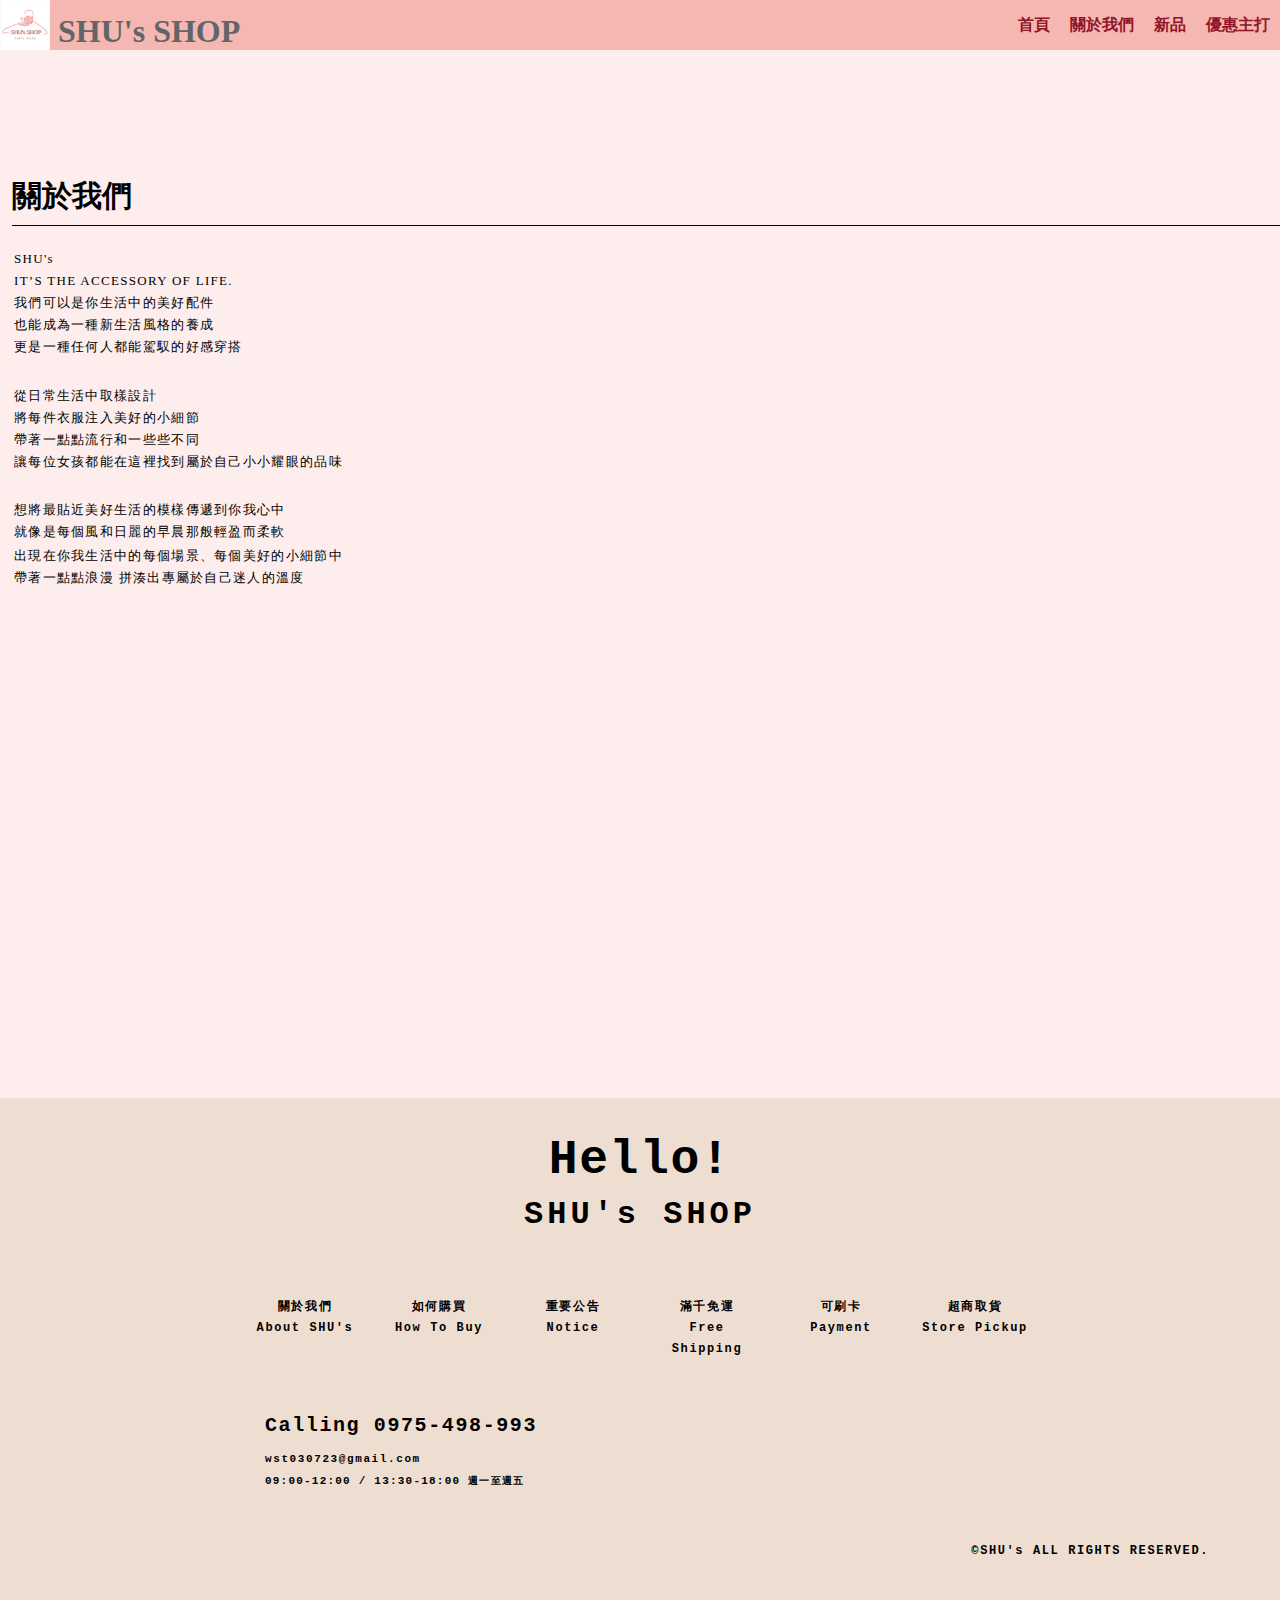
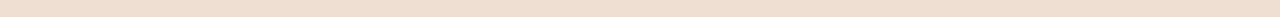
<file: Final/about.html>
<!DOCTYPE html>
<html lang="en">

<head>
    <meta charset="UTF-8">
    <meta name="viewport" content="width=device-width, initial-scale=1.0,shrink-to-fit=no">
    <title>SHU's SHOP</title>
    <link rel="icon" href="IMG/logo2.png">
    <link rel=stylesheet type="text/css" href="about.css">



</head>

<body>
    <input type="checkbox" name="" id="menu">

    <div class="header">
        <h1 class="logo">
            <img src="IMG/logo5.png" width="50px" height="50px"> SHU's SHOP</h1>
        <label for="menu" class="btn"> 
                    <span>選單</span>
                </label>
        <nav>
            <a href="home.html"><b>首頁</b></a>
            <a href="about.html"><b>關於我們</b></a>
            <a href="news.html"><b>新品</b></a>
            <a href="sales.html"><b>優惠主打</b></a>
        </nav>
    </div>

    <div class="wrap">
        <div class="corp-content-hd">
            <h1>關於我們</h1>
        </div>
        <div class="corp-content-bd">
            <table width="100%">
                <tr>
                    <td>
                        <p>
                            <font size="2" face="微軟正黑體">
                                SHU's
                                <br> IT’S THE ACCESSORY OF LIFE.
                                <br> 我們可以是你生活中的美好配件
                                <br> 也能成為一種新生活風格的養成
                                <br> 更是一種任何人都能駕馭的好感穿搭
                                <br>
                            </font>
                        </p>
                    </td>
                </tr>
                <tr>
                    <td>
                        <font size=2 face=微軟正黑體>　</font>
                    </td>
                </tr>
                <tr>
                    <td>
                        <font size="2" face="微軟正黑體">
                            從日常生活中取樣設計<br> 將每件衣服注入美好的小細節
                            <br> 帶著一點點流行和一些些不同
                            <br> 讓每位女孩都能在這裡找到屬於自己小小耀眼的品味
                            <br>
                        </font>
                    </td>
                </tr>
                <tr>
                    <td>
                        <font size=2 face=微軟正黑體>　</font>
                    </td>
                </tr>
                <tr>
                    <td>
                        <font size="2" face="微軟正黑體">
                            想將最貼近美好生活的模樣傳遞到你我心中<br> 就像是每個風和日麗的早晨那般輕盈而柔軟
                            <br>
                        </font>
                    </td>
                </tr>
                <tr>
                    <td>
                        <font size="2" face="微軟正黑體">
                            出現在你我生活中的每個場景、每個美好的小細節中<br> 帶著一點點浪漫 拼湊出專屬於自己迷人的溫度<br>
                        </font>
                    </td>
                </tr>
            </table>
        </div>
    </div>

    <div class="footer">
        <div class="footer__slogan">Hello!<span>SHU's SHOP</span></div>
        <div class="footer__menu">
            <ul>
                <li>
                    <a href="about.html">
                        <span class="translate_tw">關於我們</span>
                        <span class="translate_en">About SHU's</span>
                    </a>
                </li>
                <li>
                    <a href="how to buy.html">
                        <span class="translate_tw">如何購買</span>
                        <span class="translate_en">How To Buy</span>
                    </a>
                </li>
                <li>
                    <a href="notice.html">
                        <span class="translate_tw">重要公告</span>
                        <span class="translate_en">Notice</span>
                    </a>
                </li>
                <li>
                    <a href="home.html">
                        <span class="translate_tw">滿千免運</span>
                        <span class="translate_en">Free Shipping</span>
                    </a>
                </li>
                <li>
                    <a href="home.html">
                        <span class="translate_tw">可刷卡</span>
                        <span class="translate_en">Payment</span>
                    </a>
                </li>
                <li>
                    <a href="home.html">
                        <span class="translate_tw">超商取貨</span>
                        <span class="translate_en">Store Pickup</span>
                    </a>
                </li>
            </ul>
        </div>
        <div class="footer__contact">
            <p class="footer__phone">Calling 0975-498-993</p>
            <p class="footer__email">wst030723@gmail.com</p>
            <p class="footer__BH">09:00-12:00 / 13:30-18:00 <span>週一至週五</span></p>
            <p class="footer__copyright"> ©SHU's ALL RIGHTS RESERVED.
            </p>
        </div>

</body>

</html>
</file>
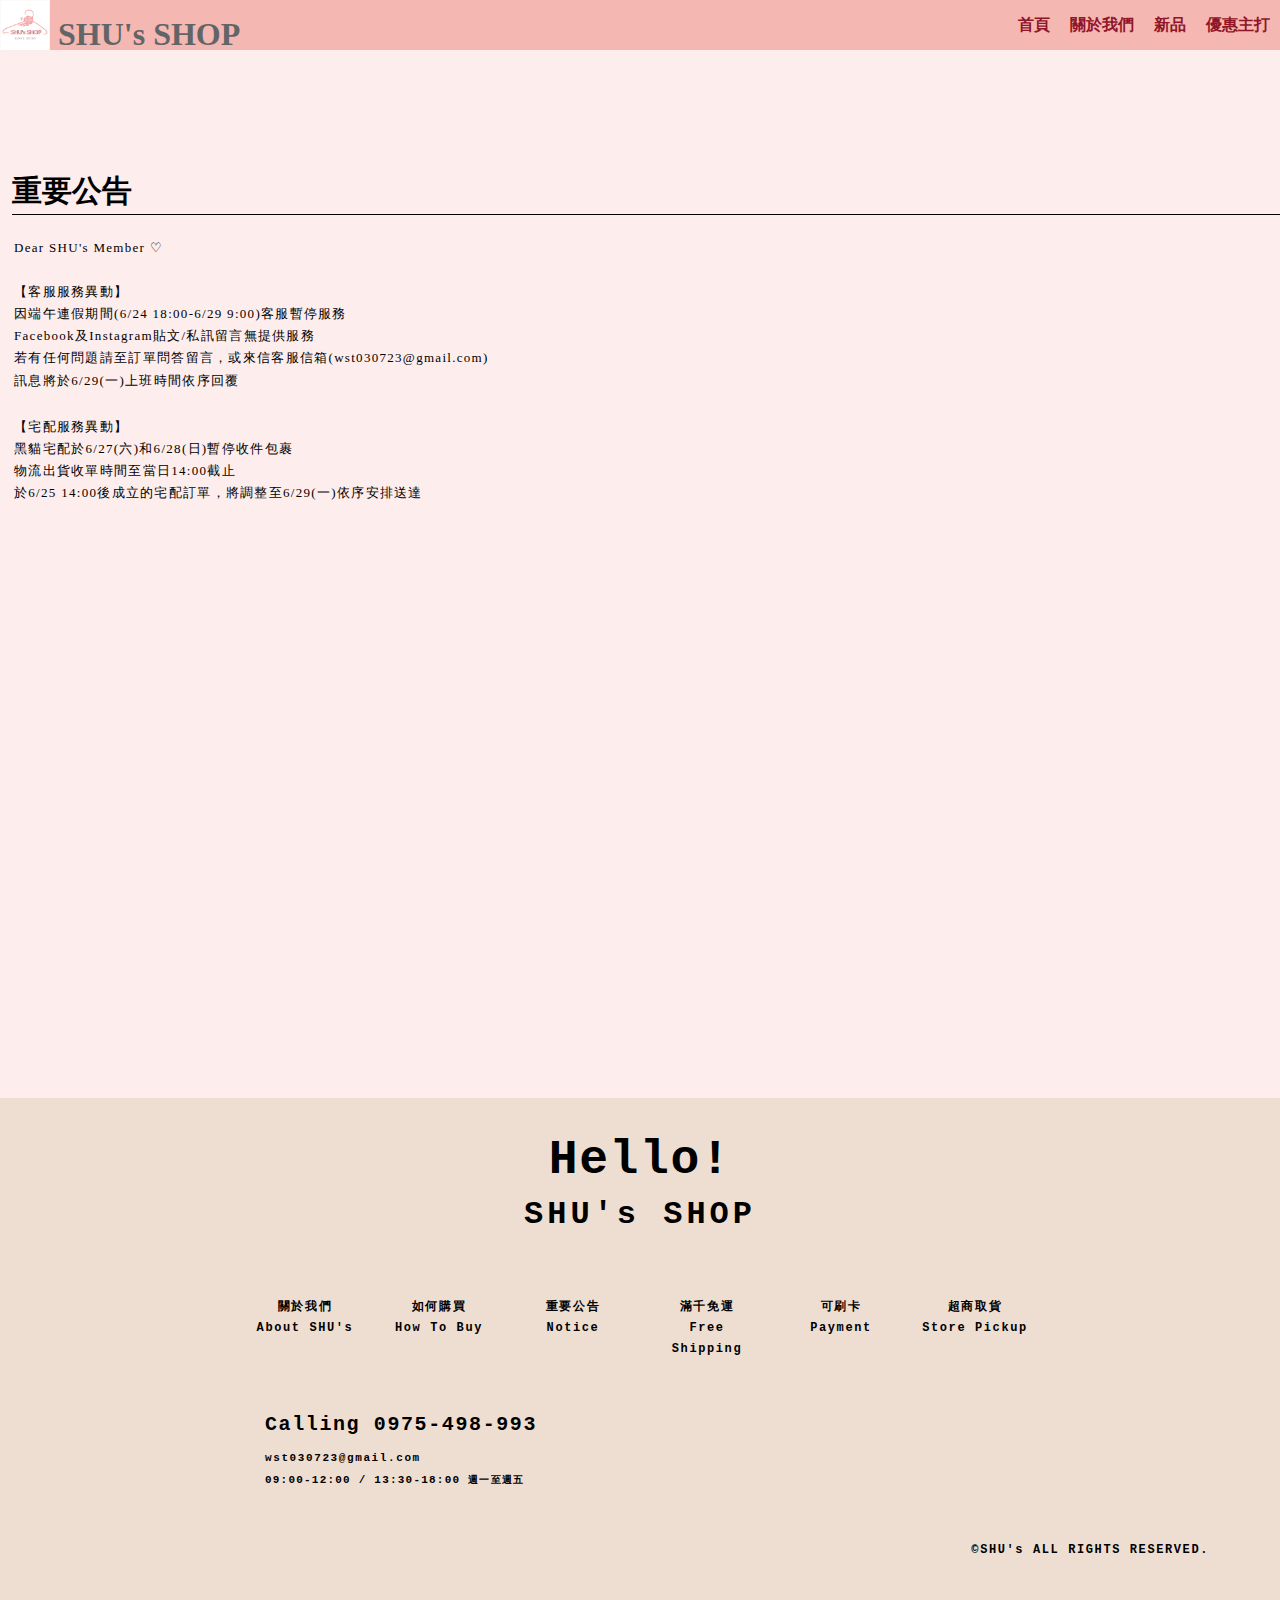
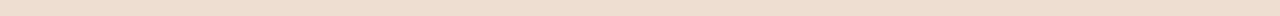
<file: Final/notice.html>
<!DOCTYPE html>
<html lang="en">

<head>
    <meta charset="UTF-8">
    <meta name="viewport" content="width=device-width, initial-scale=1.0,shrink-to-fit=no">
    <title>SHU's SHOP</title>
    <link rel="icon" href="IMG/logo2.png">
    <link rel=stylesheet type="text/css" href="notice.css">



</head>

<body>
    <input type="checkbox" name="" id="menu">

    <div class="header">
        <h1 class="logo">
            <img src="IMG/logo5.png" width="50px" height="50px"> SHU's SHOP</h1>
        <label for="menu" class="btn"> 
                    <span>選單</span>
                </label>
        <nav>
            <a href="home.html"><b>首頁</b></a>
            <a href="about.html"><b>關於我們</b></a>
            <a href="news.html"><b>新品</b></a>
            <a href="sales.html"><b>優惠主打</b></a>
        </nav>
    </div>

    <div class="wrap">
        <div class="corp-content-hd">
            <h1>重要公告</h1>
        </div>
        <div class="corp-content-bd">
            <table width="100%">
                <tr>
                    <td>
                        <p>
                            <font size="2" face="微軟正黑體">
                                Dear SHU's Member ♡
                                <p></p>
                                <br> 【客服服務異動】
                                <br> 因端午連假期間(6/24 18:00-6/29 9:00)客服暫停服務
                                <br> Facebook及Instagram貼文/私訊留言無提供服務
                                <br> 若有任何問題請至訂單問答留言，或來信客服信箱(wst030723@gmail.com)
                                <br>訊息將於6/29(一)上班時間依序回覆
                            </font>
                        </p>
                    </td>
                </tr>

                <tr>
                    <td>
                        <font size="2" face="微軟正黑體">
                            <br>【宅配服務異動】
                            <br> 黑貓宅配於6/27(六)和6/28(日)暫停收件包裹
                            <br> 物流出貨收單時間至當日14:00截止
                            <br>於6/25 14:00後成立的宅配訂單，將調整至6/29(一)依序安排送達
                        </font>
                    </td>
                </tr>

            </table>
        </div>
    </div>

    <div class="footer">
        <div class="footer__slogan">Hello!<span>SHU's SHOP</span></div>
        <div class="footer__menu">
            <ul>
                <li>
                    <a href="about.html">
                        <span class="translate_tw">關於我們</span>
                        <span class="translate_en">About SHU's</span>
                    </a>
                </li>
                <li>
                    <a href="how to buy.html">
                        <span class="translate_tw">如何購買</span>
                        <span class="translate_en">How To Buy</span>
                    </a>
                </li>
                <li>
                    <a href="notice.html">
                        <span class="translate_tw">重要公告</span>
                        <span class="translate_en">Notice</span>
                    </a>
                </li>
                <li>
                    <a href="home.html">
                        <span class="translate_tw">滿千免運</span>
                        <span class="translate_en">Free Shipping</span>
                    </a>
                </li>
                <li>
                    <a href="home.html">
                        <span class="translate_tw">可刷卡</span>
                        <span class="translate_en">Payment</span>
                    </a>
                </li>
                <li>
                    <a href="home.html">
                        <span class="translate_tw">超商取貨</span>
                        <span class="translate_en">Store Pickup</span>
                    </a>
                </li>
            </ul>
        </div>
        <div class="footer__contact">
            <p class="footer__phone">Calling 0975-498-993</p>
            <p class="footer__email">wst030723@gmail.com</p>
            <p class="footer__BH">09:00-12:00 / 13:30-18:00 <span>週一至週五</span></p>
            <p class="footer__copyright"> ©SHU's ALL RIGHTS RESERVED.
            </p>
        </div>

</body>

</html>
</file>
<file: Final/about.css>
* {
    margin: 0;
    padding: 0;
    list-style: none;
}

body {
    background: #FDEDEC;
}

.header {
    height: 50px;
    background-color: #F5B7B1;
    color: #626567;
    position: relative;
    font-family: Comic Sans MS;
}

.btn {
    width: 40px;
    height: 40px;
    background-color: #FBEEE6;
    display: block;
    position: absolute;
    top: 5px;
    right: 10px;
}

.btn span {
    opacity: 0;
    width: 1px;
    height: 1px;
    display: block;
    overflow: hidden;
}

.btn::before {
    content: '';
    position: absolute;
    height: 2px;
    left: 2px;
    width: 36px;
    background-color: #626567;
    top: 0;
    bottom: 0;
    margin: auto;
    box-shadow: 0px 8px 0px #F5B7B1, 0px -8px 0px #F5B7B1;
}

nav {
    width: 15%;
    height: 100vh;
    background-color: #FADBD8;
    position: absolute;
    top: 50px;
    left: -100%;
    font-family: 微軟正黑體;
}

nav a {
    display: block;
    text-decoration: none;
    color: #566573;
    padding: 5px 10px;
    border-bottom: 1px solid lightcoral;
}

a:hover {
    background-color: #FEF5E7;
}

#menu {
    position: absolute;
}

#menu:checked~.header nav {
    left: 0;
}

@media (min-width: 768px) {
    .btn {
        display: none;
    }
    .header {
        display: flex;
        justify-content: space-between;
        align-items: center;
    }
    nav {
        position: relative;
        left: 0;
        display: flex;
        width: auto;
        height: auto;
        top: 0;
        background-color: transparent;
    }
    nav a {
        border-bottom: none;
        color: rgb(144, 21, 41);
    }
}

img {
    vertical-align: bottom;
}

.footer {
    overflow: hidden;
    position: relative;
    padding: 38px 0 46px;
    text-align: center;
    background-color: #eeded1;
    letter-spacing: .1em;
    font-weight: bold;
    font-family: monospace, Helvetica, "微軟正黑體", sans-serif;
}

.footer a {
    text-decoration: none;
}

.footer,
.footer a {
    color: #000;
}

.footer__slogan {
    color: #000;
    font-size: 48px;
    line-height: 1em;
}

.footer__slogan span {
    display: block;
    margin-top: 15px;
    font-size: 32px;
    line-height: 32px;
    letter-spacing: .125em;
}

.footer__menu .translate_tw,
.footer__menu .translate_en {
    display: block;
    line-height: 21px;
    font-size: 12px;
    -webkit-transition: opacity 0.35s;
    -moz-transition: opacity 0.35s;
    -o-transition: opacity 0.35s;
    transition: opacity 0.35s;
}

.footer__menu .translate_tw,
{
    opacity: 0;
}

.footer__menu .translate_en,
{
    opacity: 1;
    margin-top: -21px;
}

.footer__menu a,
{
    display: inline-block;
}

.footer__menu a:hover .translate_tw,
{
    opacity: 1;
}

.footer__menu a:hover .translate_en,
{
    opacity: 0;
}

.footer__menu {
    margin-top: 19px;
}

.footer__menu ul {
    display: inline-block;
}

.footer__menu ul:after {
    content: '';
    display: block;
    clear: both;
}

.footer__menu li {
    display: block;
    float: left;
    line-height: 21px;
    width: 134px;
}

.footer__menu a {
    display: block;
    position: relative;
    padding-top: 47px;
    color: #000;
    margin: 0 10px;
}

.footer__contact {
    margin-top: 11px;
    font-size: 13px;
    line-height: 22px;
}

.footer__phone {
    line-height: 30px;
}

.footer__email,
.footer__BH {
    font-size: 12px;
}

.footer__email {
    margin-top: 7px;
}

.footer__BH {
    letter-spacing: .11em;
}

.footer__BH span {
    font-size: 90%;
}

.footer__copyright {
    position: absolute;
    right: 71px;
    bottom: 57px;
    font-size: 12px;
    line-height: 22px;
}

@media (min-width: 1024px) {
    .footer {
        overflow: hidden;
        position: relative;
        padding: 38px 0 16px;
    }
    .footer__contact {
        margin-top: 46px;
        font-size: 20px;
        text-align: left;
        float: left;
        margin-left: calc(50% - 375px);
        margin-bottom: 110px;
    }
    .footer__email,
    .footer__BH {
        font-size: 11px;
    }
}

@media (max-width: 1024px) {
    .footer__menu .translate_tw {
        opacity: 1;
    }
    .footer__menu .translate_en {
        opacity: 0;
    }
    .footer {
        padding-top: 46px;
        padding-bottom: 44px;
    }
    .footer__slogan,
    .footer__slogan span {
        font-size: 25px;
        line-height: 34px;
    }
    .footer__slogan span {
        margin-top: 0;
        letter-spacing: .05em;
    }
    .footer__menu {
        width: 300px;
        margin: 20px auto;
    }
    .footer__menu li {
        width: 100px;
    }
    .footer__menu a {
        margin: 0;
    }
    .footer__phone {
        font-size: 18px;
        line-height: 25px;
    }
    .footer__email,
    .footer__BH {
        font-size: 12px;
        line-height: 18px;
    }
    .footer__email {
        margin-top: 0;
    }
    .footer__copyright {
        font-size: 14px;
        position: relative;
        margin-bottom: 20px;
        right: auto;
        bottom: auto;
    }
}

.wrap {
    min-height: 100vh;
    width: 1384px;
    max-width: 100%;
    margin: 0 auto;
    padding: 116px 12px 32px;
}

@media (max-width: 1024px) {
    body {
        padding-bottom: 0px;
    }
    body .wrap {
        padding-top: 101px;
        text-align: center;
    }
    a:hover {
        text-decoration: none;
    }
}

.corp-content-hd {
    margin-top: 10px;
    margin-bottom: 20px;
    padding-bottom: 8px;
    border-bottom: 1px solid #000;
    font-size: 0.937em;
    font-weight: bold;
}

.corp-content-hd h1 {
    font-weight: bold;
    font-family: 微軟正黑體;
}

.corp-content-hd p {
    margin: 10px 0 0;
    font-size: 0.866em;
    font-weight: normal;
    line-height: 1.6em;
}

.corp-content-bd {
    padding-bottom: 30px;
    font-size: 0.81em;
    line-height: 1.7;
    letter-spacing: 0.1em;
    max-width: 700px;
}
</file>
<file: Final/notice.css>
* {
    margin: 0;
    padding: 0;
    list-style: none;
}

body {
    background: #FDEDEC;
    line-height: 1;
}

.header {
    height: 50px;
    background-color: #F5B7B1;
    color: #626567;
    position: relative;
    font-family: Comic Sans MS;
}

.btn {
    width: 40px;
    height: 40px;
    background-color: #FBEEE6;
    display: block;
    position: absolute;
    top: 5px;
    right: 10px;
}

.btn span {
    opacity: 0;
    width: 1px;
    height: 1px;
    display: block;
    overflow: hidden;
}

.btn::before {
    content: '';
    position: absolute;
    height: 2px;
    left: 2px;
    width: 36px;
    background-color: #626567;
    top: 0;
    bottom: 0;
    margin: auto;
    box-shadow: 0px 8px 0px #F5B7B1, 0px -8px 0px #F5B7B1;
}

nav {
    width: 15%;
    height: 100vh;
    background-color: #FADBD8;
    position: absolute;
    top: 50px;
    left: -100%;
    font-family: 微軟正黑體;
}

nav a {
    display: block;
    text-decoration: none;
    color: #566573;
    padding: 5px 10px;
    border-bottom: 1px solid lightcoral;
}

a:hover {
    background-color: #FEF5E7;
}

#menu {
    position: absolute;
}

#menu:checked~.header nav {
    left: 0;
}

@media (min-width: 768px) {
    .btn {
        display: none;
    }
    .header {
        display: flex;
        justify-content: space-between;
        align-items: center;
    }
    nav {
        position: relative;
        left: 0;
        display: flex;
        width: auto;
        height: auto;
        top: 0;
        background-color: transparent;
    }
    nav a {
        border-bottom: none;
        color: rgb(144, 21, 41);
    }
}

img {
    vertical-align: bottom;
}

.footer {
    overflow: hidden;
    position: relative;
    padding: 38px 0 46px;
    text-align: center;
    background-color: #eeded1;
    letter-spacing: .1em;
    font-weight: bold;
    font-family: monospace, Helvetica, "微軟正黑體", sans-serif;
}

.footer a {
    text-decoration: none;
}

.footer,
.footer a {
    color: #000;
}

.footer__slogan {
    color: #000;
    font-size: 48px;
    line-height: 1em;
}

.footer__slogan span {
    display: block;
    margin-top: 15px;
    font-size: 32px;
    line-height: 32px;
    letter-spacing: .125em;
}

.footer__menu .translate_tw,
.footer__menu .translate_en {
    display: block;
    line-height: 21px;
    font-size: 12px;
    -webkit-transition: opacity 0.35s;
    -moz-transition: opacity 0.35s;
    -o-transition: opacity 0.35s;
    transition: opacity 0.35s;
}

.footer__menu .translate_tw,
{
    opacity: 0;
}

.footer__menu .translate_en,
{
    opacity: 1;
    margin-top: -21px;
}

.footer__menu a,
{
    display: inline-block;
}

.footer__menu a:hover .translate_tw,
{
    opacity: 1;
}

.footer__menu a:hover .translate_en,
{
    opacity: 0;
}

.footer__menu {
    margin-top: 19px;
}

.footer__menu ul {
    display: inline-block;
}

.footer__menu ul:after {
    content: '';
    display: block;
    clear: both;
}

.footer__menu li {
    display: block;
    float: left;
    line-height: 21px;
    width: 134px;
}

.footer__menu a {
    display: block;
    position: relative;
    padding-top: 47px;
    color: #000;
    margin: 0 10px;
}

.footer__contact {
    margin-top: 11px;
    font-size: 13px;
    line-height: 22px;
}

.footer__phone {
    line-height: 30px;
}

.footer__email,
.footer__BH {
    font-size: 12px;
}

.footer__email {
    margin-top: 7px;
}

.footer__BH {
    letter-spacing: .11em;
}

.footer__BH span {
    font-size: 90%;
}

.footer__copyright {
    position: absolute;
    right: 71px;
    bottom: 57px;
    font-size: 12px;
    line-height: 22px;
}

@media (min-width: 1024px) {
    .footer {
        overflow: hidden;
        position: relative;
        padding: 38px 0 16px;
    }
    .footer__contact {
        margin-top: 46px;
        font-size: 20px;
        text-align: left;
        float: left;
        margin-left: calc(50% - 375px);
        margin-bottom: 110px;
    }
    .footer__email,
    .footer__BH {
        font-size: 11px;
    }
}

@media (max-width: 1024px) {
    .footer__menu .translate_tw {
        opacity: 1;
    }
    .footer__menu .translate_en {
        opacity: 0;
    }
    .footer {
        padding-top: 46px;
        padding-bottom: 44px;
    }
    .footer__slogan,
    .footer__slogan span {
        font-size: 25px;
        line-height: 34px;
    }
    .footer__slogan span {
        margin-top: 0;
        letter-spacing: .05em;
    }
    .footer__menu {
        width: 300px;
        margin: 20px auto;
    }
    .footer__menu li {
        width: 100px;
    }
    .footer__menu a {
        margin: 0;
    }
    .footer__phone {
        font-size: 18px;
        line-height: 25px;
    }
    .footer__email,
    .footer__BH {
        font-size: 12px;
        line-height: 18px;
    }
    .footer__email {
        margin-top: 0;
    }
    .footer__copyright {
        font-size: 14px;
        position: relative;
        margin-bottom: 20px;
        right: auto;
        bottom: auto;
    }
}

.wrap {
    min-height: 100vh;
    width: 1384px;
    max-width: 100%;
    margin: 0 auto;
    padding: 116px 12px 32px;
}

@media (max-width: 1024px) {
    body {
        padding-bottom: 0px;
    }
    body .wrap {
        padding-top: 101px;
        text-align: center;
    }
    a:hover {
        text-decoration: none;
    }
}

.corp-content-hd {
    margin-top: 10px;
    margin-bottom: 20px;
    padding-bottom: 8px;
    border-bottom: 1px solid #000;
    font-size: 0.937em;
    font-weight: bold;
}

.corp-content-hd h1 {
    font-weight: bold;
    font-family: 微軟正黑體;
}

.corp-content-hd p {
    margin: 10px 0 0;
    font-size: 0.866em;
    font-weight: normal;
    line-height: 1.6em;
}

.corp-content-bd {
    padding-bottom: 30px;
    font-size: 0.81em;
    line-height: 1.7;
    letter-spacing: 0.1em;
    max-width: 700px;
}

@media (max-width: 767px) {
    .corp-content-bd .accordion {
        display: none;
        opacity: 0;
    }
    .corp-content-bd .accordion {
        display: block;
        transition: opacity .2s ease-in;
        opacity: 1;
    }
}

.item .pic3 img {
    display: block;
    margin: auto;
}
</file>
